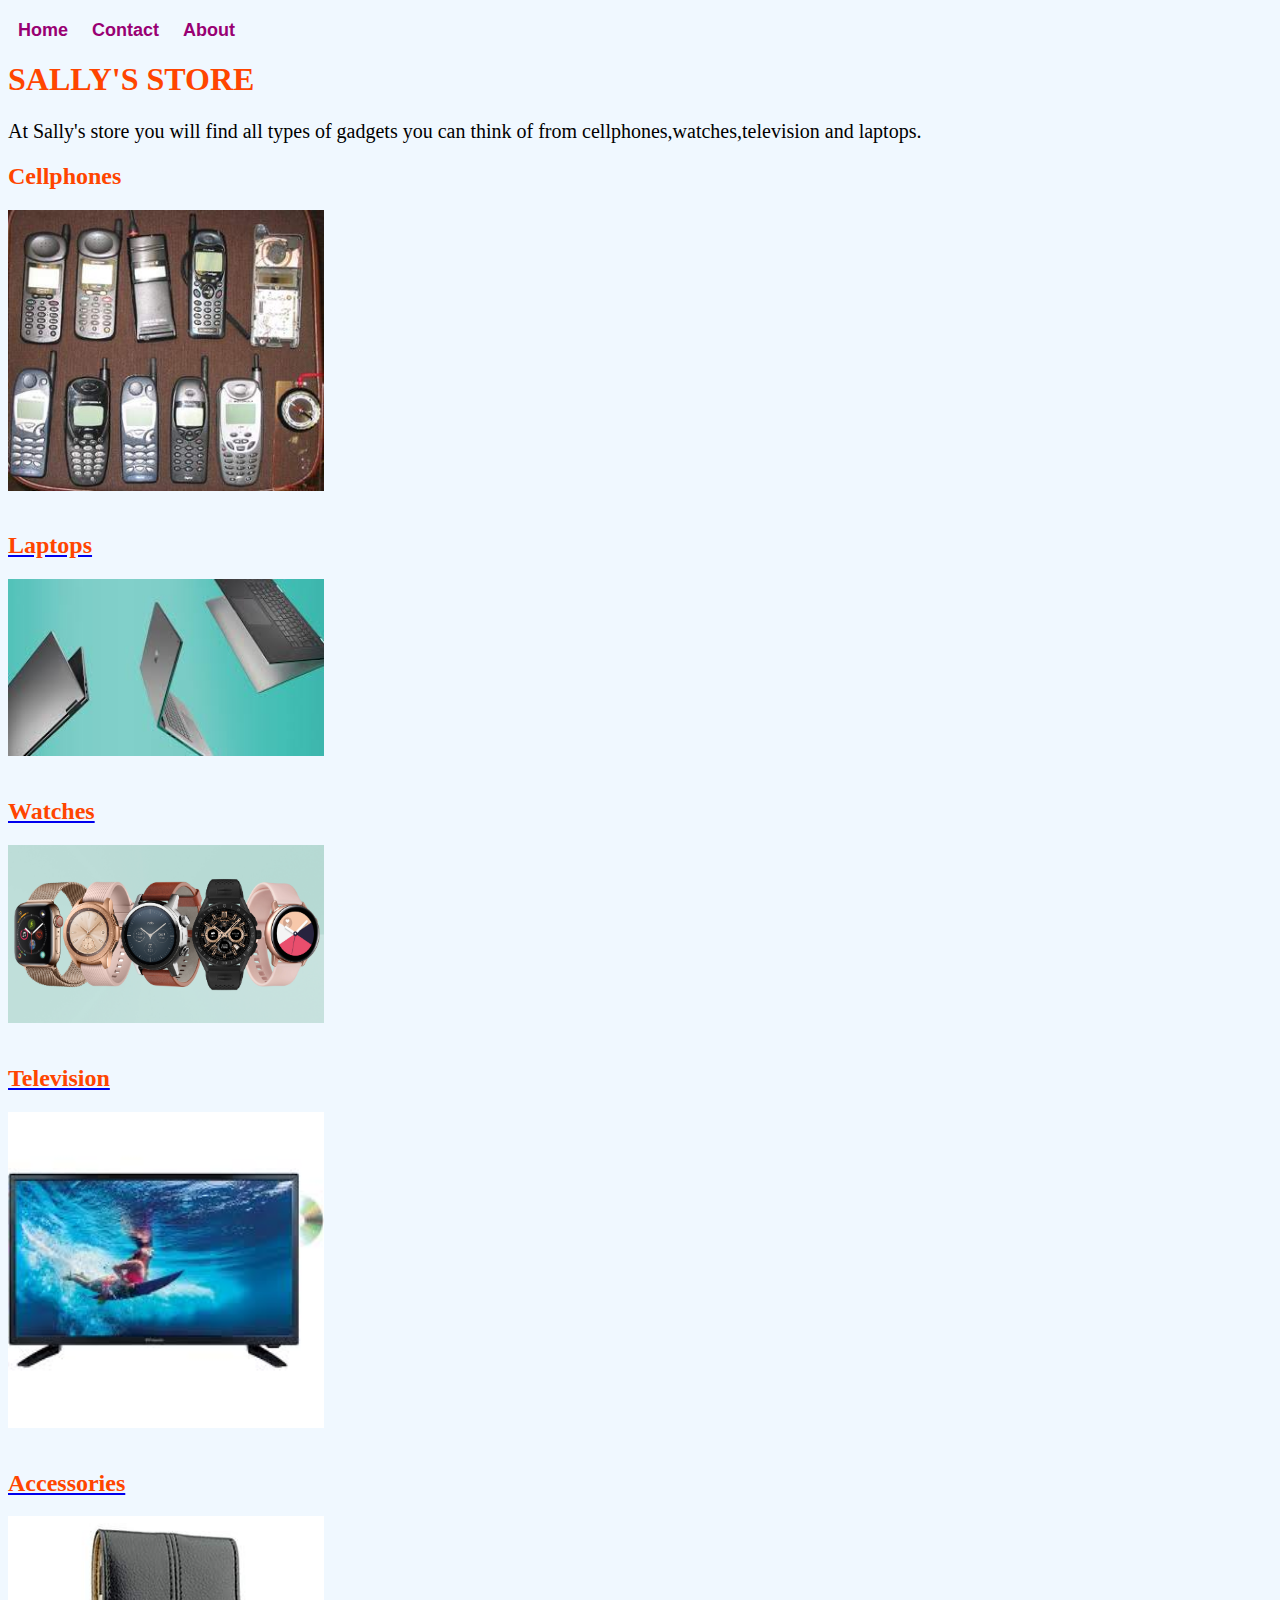
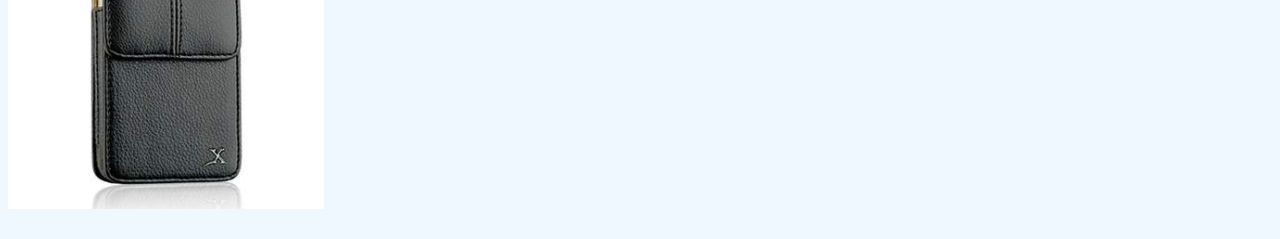
<file: index.html>
<!DOCTYPE html>
<html>
    <head>
        <link rel="stylesheet" href="style.css">
    </head>
    <body>
        <body style="background-color: aliceblue";></body>
        <div id="menu-bar">
            <a href="index.html">Home</a>
            <a href="contact.html">Contact</a>
            <a href="about.html">About</a>
        </div>
        <h1>SALLY'S STORE</h1>
        <p>At Sally's store you will find all types of gadgets you can think of from cellphones,watches,television and laptops.</p>
        
        <h2>Cellphones</h2>
        <a href="cellphones.html"><img src="images/cellphones.jpg" width="25%"></a>
         <br><br>
        <a href="laptops.html"><h2>Laptops</h2></a>
        <img src="images/laptops.jpg" width="25%">
         <br><br>
        <a href="watches.html"><h2>Watches</h2></a>
        <img src="images/watches.jpg" width="25%">
         <br><br>
        <a href="television.html"><h2>Television</h2></a>
        <img src="images/television%204.jpg" width="25%">
         <br><br>
        <a href="gadget%20accessories.html"><h2>Accessories</h2></a>
        <img src="images/gadget%20accesssorie.jpg" width="25%">
         <br><br>
    </body>
</html>
</file>
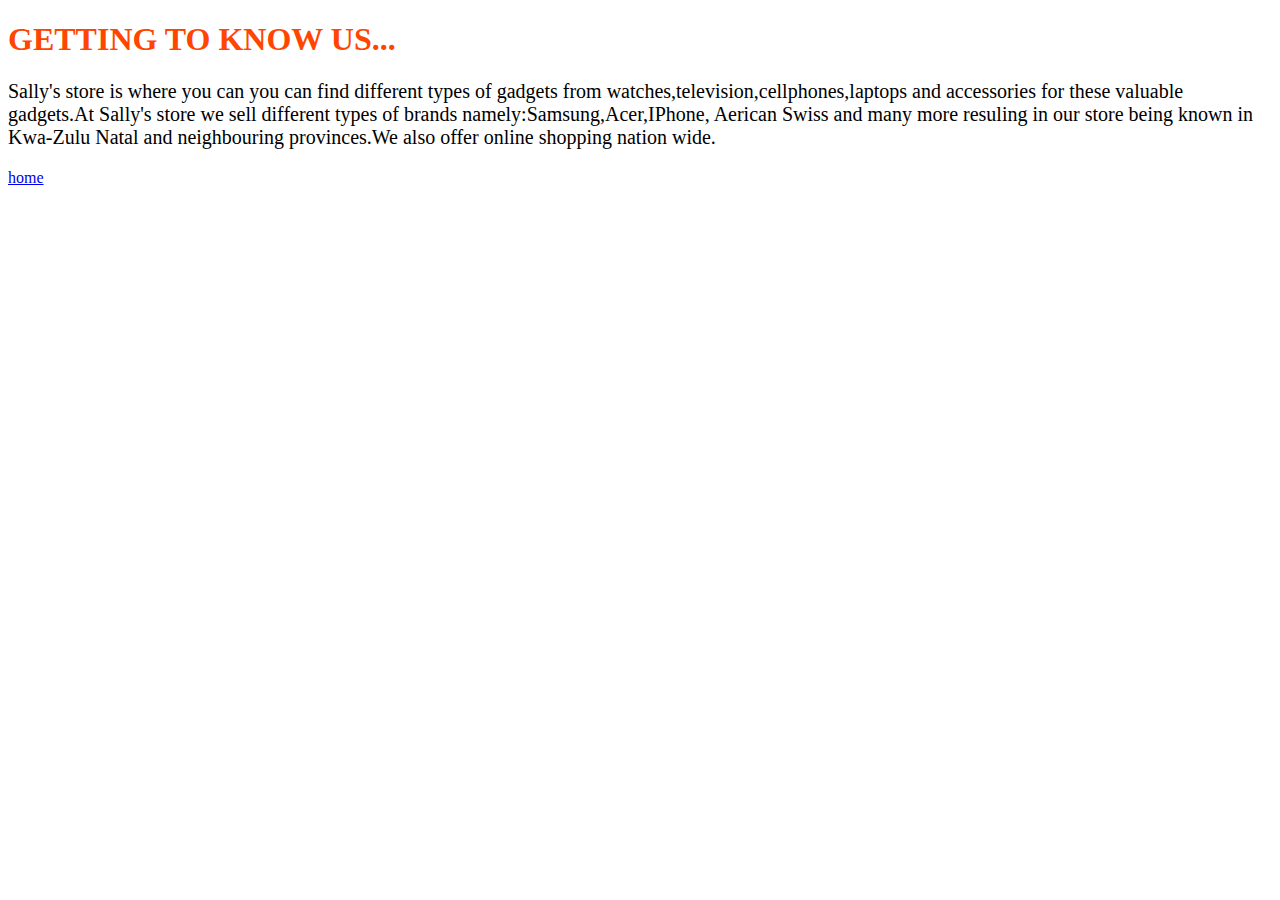
<file: about.html>
<!DOCTYPE html>
<html>
    <head>
        <link rel="stylesheet" href="style.css">
    </head>
    <body>
     <h1>GETTING TO KNOW US...</h1>
      <p>Sally's store is where you can you can find different types of gadgets from watches,television,cellphones,laptops
        and accessories for these valuable gadgets.At Sally's store we sell different types of brands namely:Samsung,Acer,IPhone,
        Aerican Swiss and many more resuling in our store being known in Kwa-Zulu Natal and neighbouring provinces.We also offer
        online shopping nation wide.</p>
        <a href="index.html">home</a>
    </body>
</html>
</file>
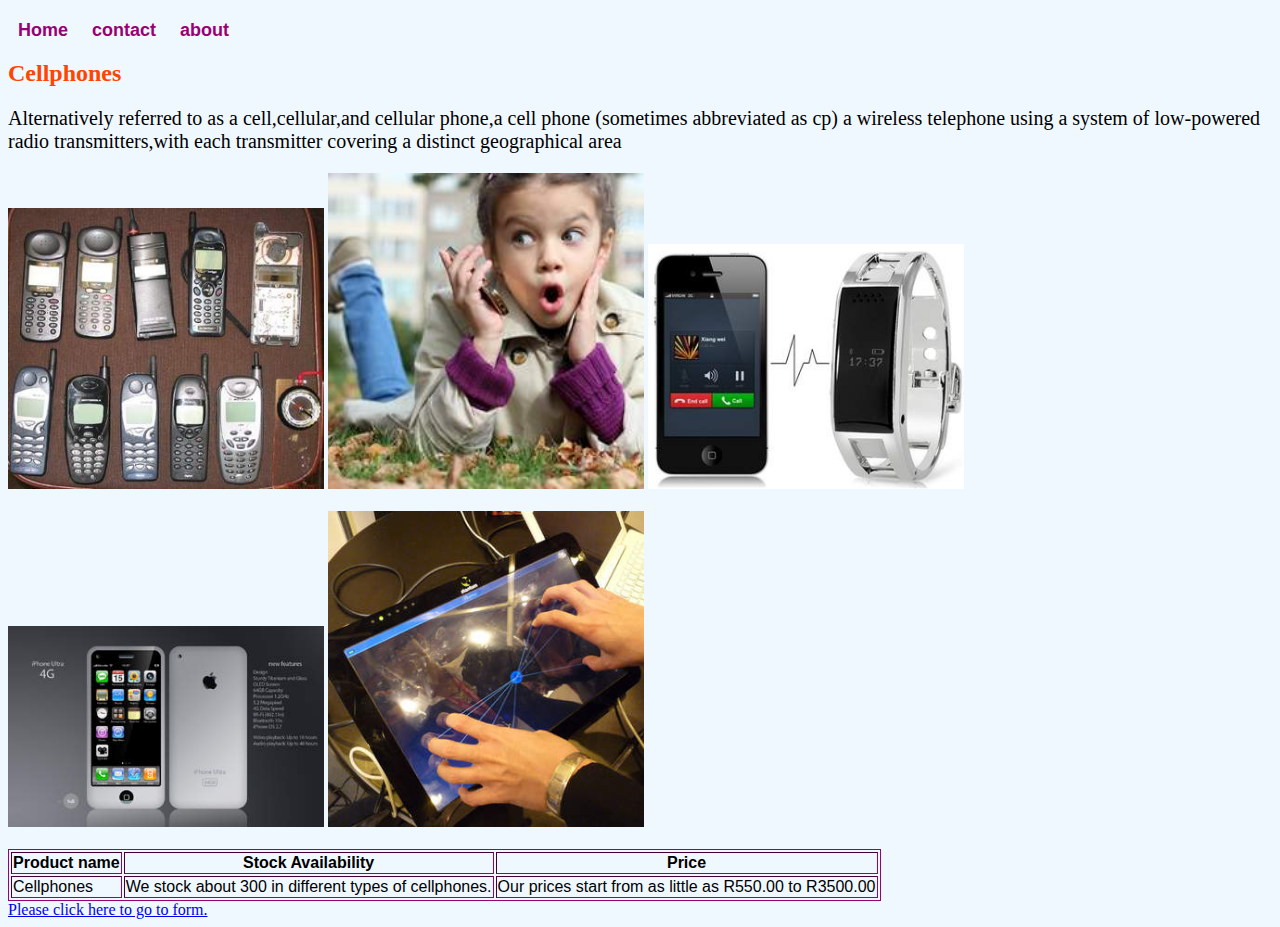
<file: cellphones.html>
<!DOCTYPE html>
<html>
    <head>
        <link rel="stylesheet" href="style.css">
    </head>
    <body style="background-color: aliceblue">
      <div id="menu-bar">
        <a href="index.html">Home</a>
        <a href="contact.html">contact</a>
        <a href="about.html">about</a>
     </div>
        <h2>Cellphones</h2>
        <p>Alternatively referred to as a cell,cellular,and cellular phone,a cell phone (sometimes abbreviated as cp) 
           a wireless telephone using a system of low-powered radio transmitters,with each transmitter covering a distinct geographical area</p>
         <img src="images/cellphones.jpg" width="25%">
         <img src="images/cellphone%201.jpg" width="25%">
         <img src="images/cellphone%202.jpg" width="25%">
         <br><br>
         <img src="images/cellphones%203.jpg" width="25%">
         <img src="images/cellphone%204.jpg" width="25%">
         <br><br>
         <table border="1">
            <tr>
                <th>Product name</th>
                <th>Stock Availability</th>
                <th>Price</th>
            </tr>
               <td>Cellphones</td>
               <td>We stock about 300 in different types of cellphones.</td>
               <td>Our prices start from as little as R550.00 to R3500.00</td>
         </table>
           <a href="form.html">Please click here to go to form.</a>
    </body>
</file>
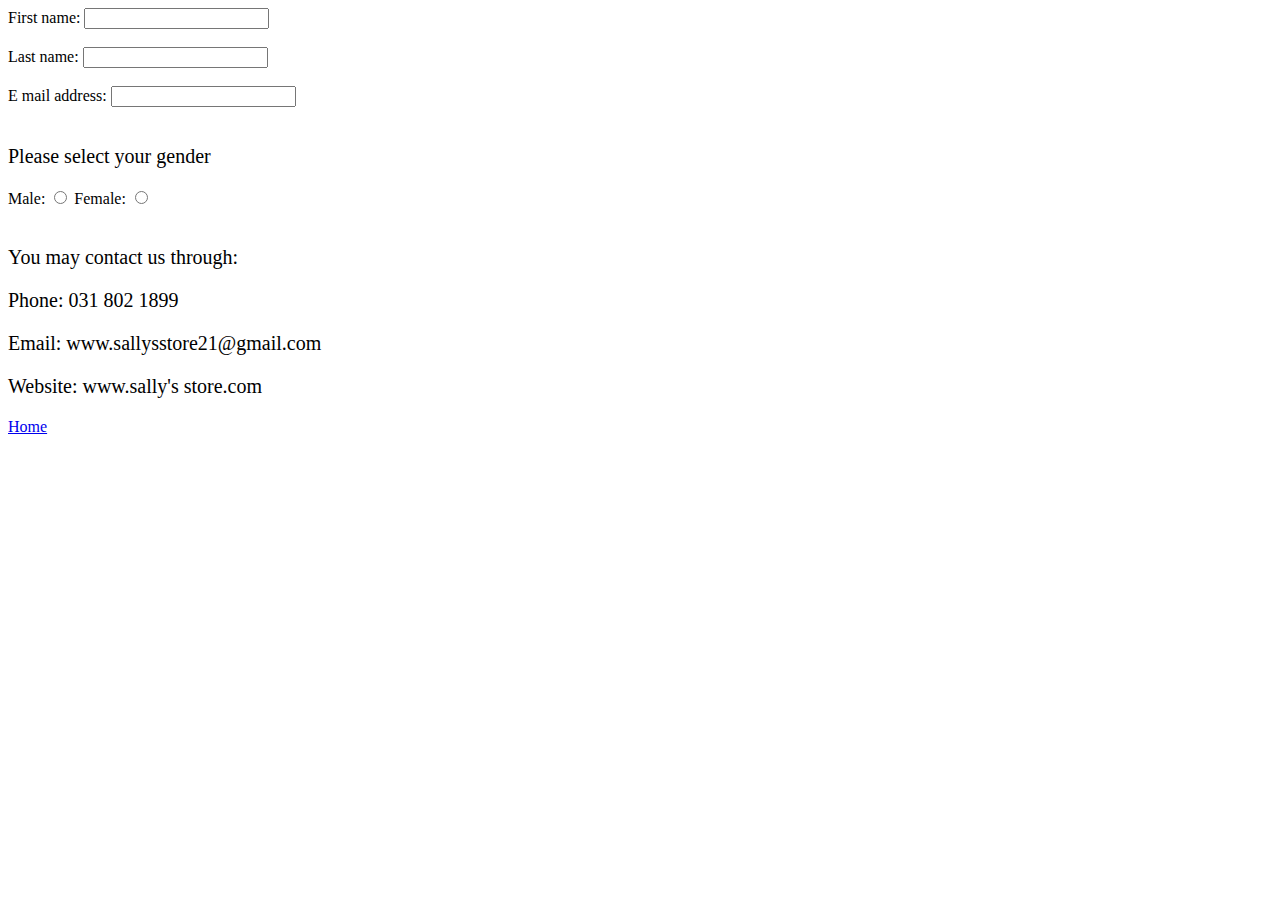
<file: contact.html>
<!DOCTYPE html>
<html>
    <head>
        <link rel="stylesheet" href="style.css">
    </head>
    <body>
        <label for="firstname">First name: </label><input type="text"id="firstname"/>
        <br/><br/>
        <label for="lastname">Last name: </label><input type="text"id="lastname"/>
        <br><br>
        <label for="e mail address">E mail address: </label><input type="text"id="e mail address"/>
        <br/><br/>
        <p>Please select your gender</p>
        <label for="male">Male: </label>
        <input type="radio"id="male" name="gender"/>
        <label for="female">Female: </label>
        <input type="radio"id="female" name="gender"/> 
        <br/><br/>
        <p>You may contact us through:</p>
        <p>Phone: 031 802 1899</p>
        <p>Email: www.sallysstore21@gmail.com</p>
        <p>Website: www.sally's store.com</p>
        <a href="index.html">Home</a>
    </body>
</html>
</file>
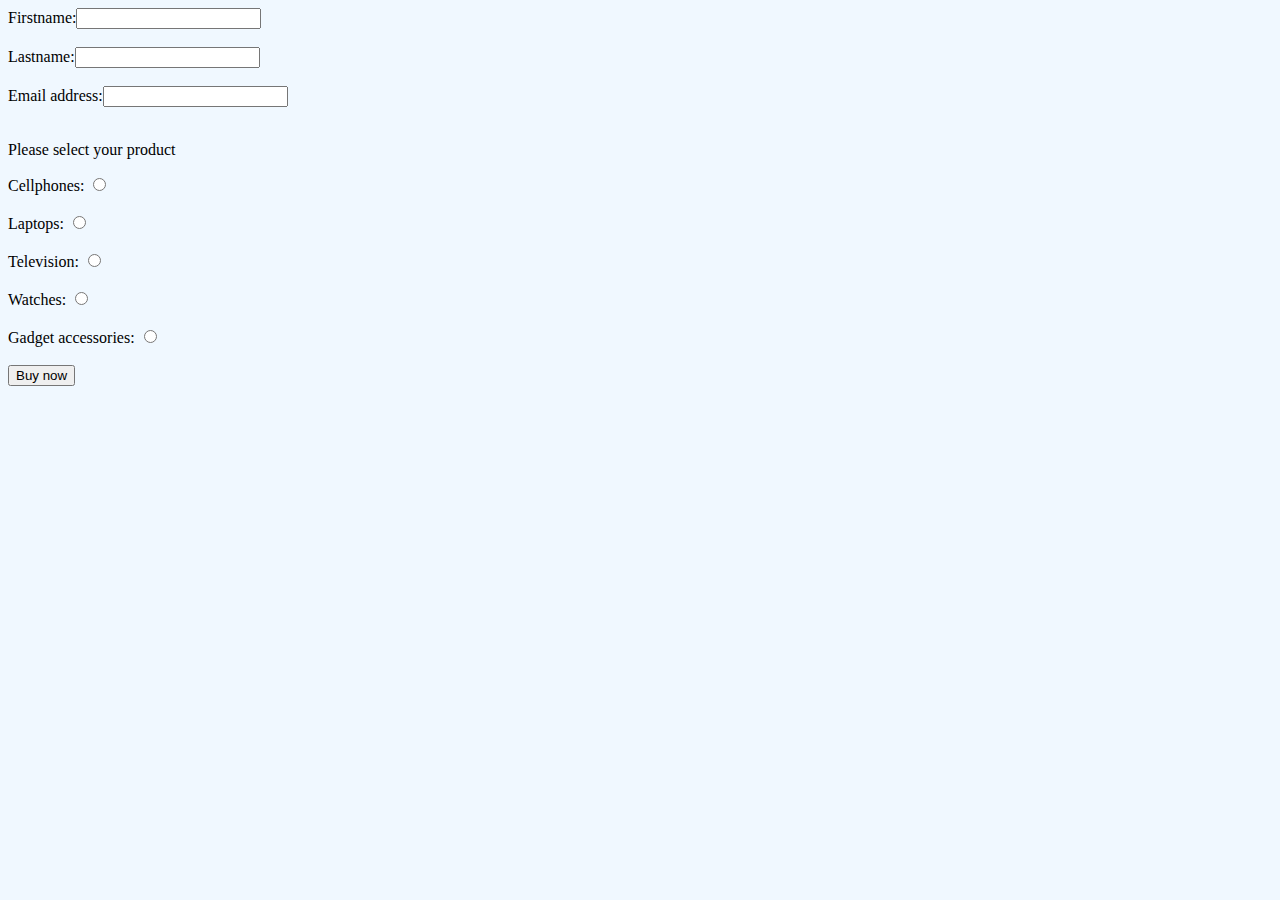
<file: form.html>
<!DOCTYPE html>
<html>
    <head>
    
    </head>
    <body style="background-color: aliceblue">
        <form>
            <label for="firstname">Firstname:</label><input type="text" id="firstname">
            <br><br>
            <label for="lastname">Lastname:</label><input type="text" id="lastname">
            <br><br>
            <label for="email address">Email address:</label><input type="text" id="email address">
            <br><br>
            <p>Please select your product</p>
            <label for="product">Cellphones: </label>
            <input type="radio"id="cellphones" name="product"/>
            <br><br>
            <label for="product">Laptops: </label>
            <input type="radio"id="laptops" name="product"/>
            <br><br>
            <label for="product">Television: </label>
            <input type="radio"id="television"name="product"/>
            <br><br>
            <label for="product">Watches: </label>
            <input type="radio"id="watches" name="product"/>
            <br><br>
            <label for="product">Gadget accessories: </label>
            <input type="radio"id="gadget accessories" name="product"/>
            <br><br>
            <input type="submit"value="Buy now"/>
        </form>
    
    </body>
</html>
</file>
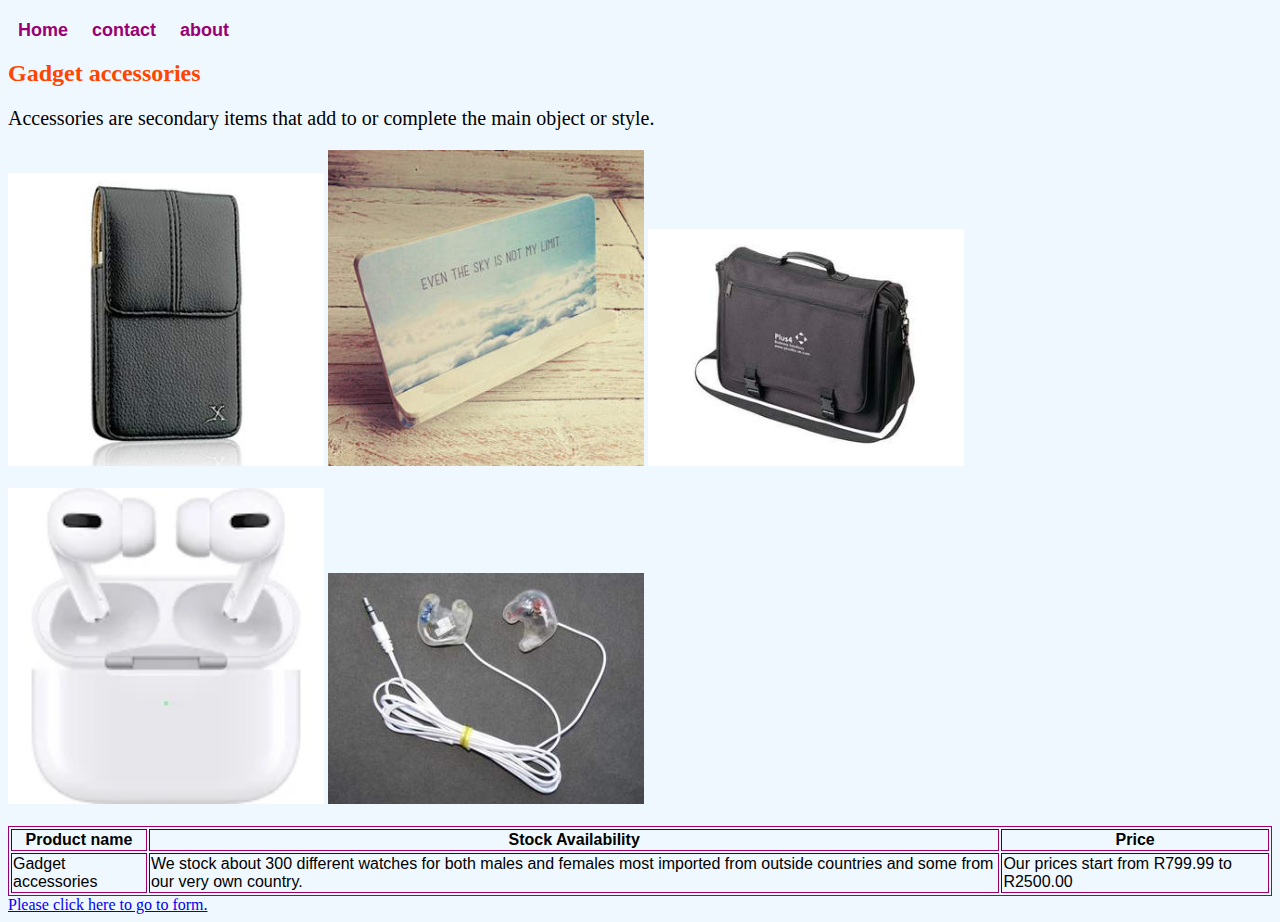
<file: gadget accessories.html>
<!DOCTYPE html>
<html>
    <head>
        <link rel="stylesheet" href="style.css">
    </head>
    <body style="background-color: aliceblue">
      <div id="menu-bar">
        <a href="index.html">Home</a>
        <a href="contact.html">contact</a>
        <a href="about.html">about</a>
     </div>
        <h2>Gadget accessories</h2>
        <p>Accessories are secondary items that add to or complete the main object or style.</p>
        <img src="images/gadget%20accesssorie.jpg" width="25%">
        <img src="images/gadget%20accessorie%201.jpg" width="25%">
        <img src="images/gadget%20accessorie%202.jpg" width="25%">
        <br><br>
        <img src="images/gadget%20accessorie%203.webp" width="25%">
        <img src="images/gadget%20accessorie%204.jpg" width="25%">
        <br><br>
       <table border="1">
            <tr>
                <th>Product name</th>
                <th>Stock Availability</th>
                <th>Price</th>
            </tr>
               <td>Gadget accessories</td>
               <td>We stock about 300 different watches for both males and females most imported from outside countries and 
                   some from our very own country.</td>
               <td>Our prices start from R799.99 to R2500.00</td>
        </table>
           <a href="form.html">Please click here to go to form.</a>
</file>
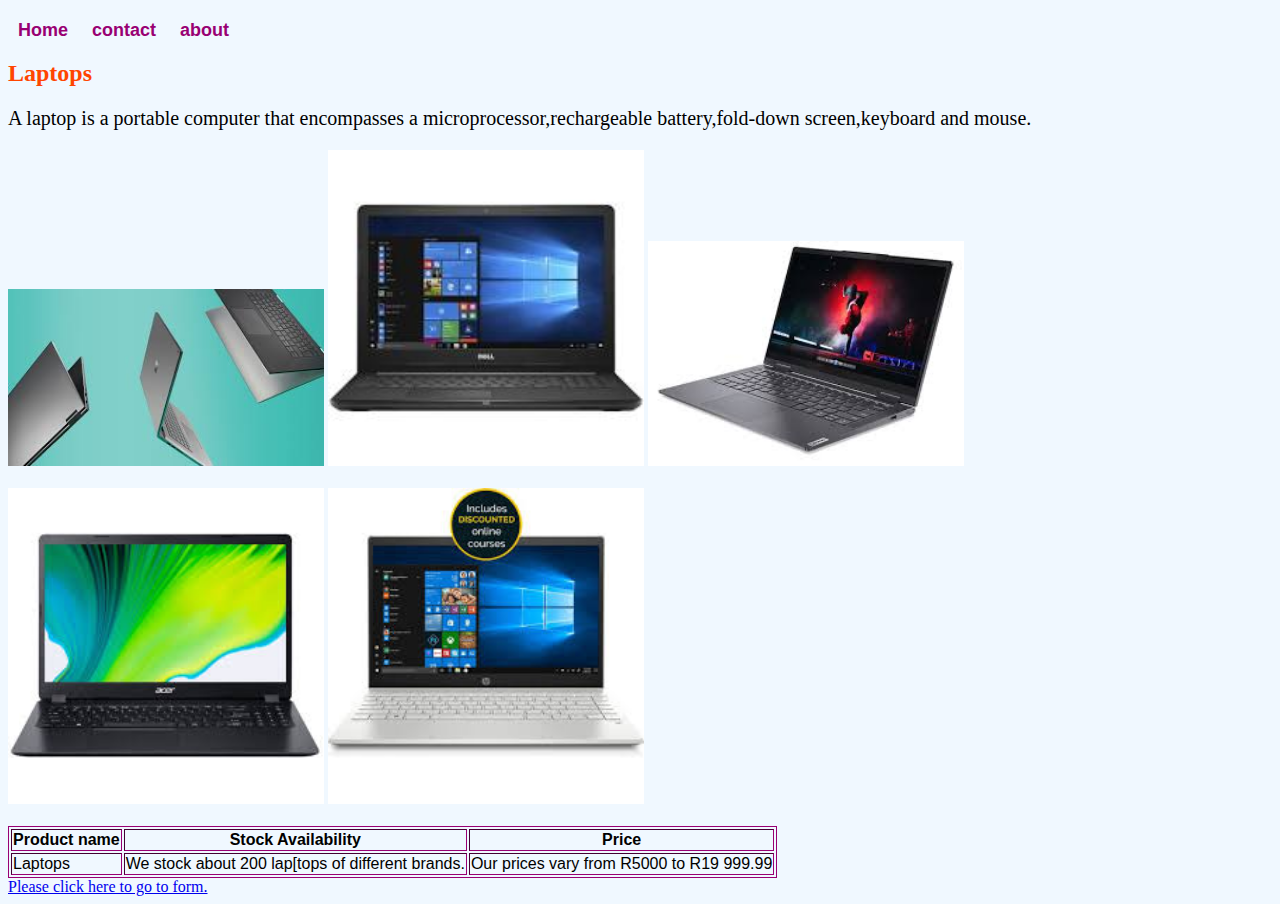
<file: laptops.html>
<!DOCTYPE html>
<html>
    <head>
        <link rel="stylesheet" href="style.css">
    </head>
       <body><body style="background-color: aliceblue";></body>
      <div id="menu-bar">
        <a href="index.html">Home</a>
        <a href="contact.html">contact</a>
        <a href="about.html">about</a>
     </div>
           <h2>Laptops</h2>
           <p>A laptop is a portable computer that encompasses a microprocessor,rechargeable battery,fold-down screen,keyboard and mouse.</p>
           <img src="images/laptops.jpg" width="25%">
           <img src="images/laptop%201.jpg" width="25%">
           <img src="images/laptop%202.jpg" width="25%">
           <br><br>
           <img src="images/laptop%203.jpg" width="25%">
           <img src="images/laptop%204.jpg" width="25%">
           <br><br>
           <table border="1">
            <tr>
                <th>Product name</th>
                <th>Stock Availability</th>
                <th>Price</th>
            </tr>
               <td>Laptops</td>
               <td>We stock about 200 lap[tops of different brands.</td>
               <td>Our prices vary from R5000 to R19 999.99</td>
            </table>
           <a href="form.html">Please click here to go to form.</a>
    </body>  
</html>
</file>
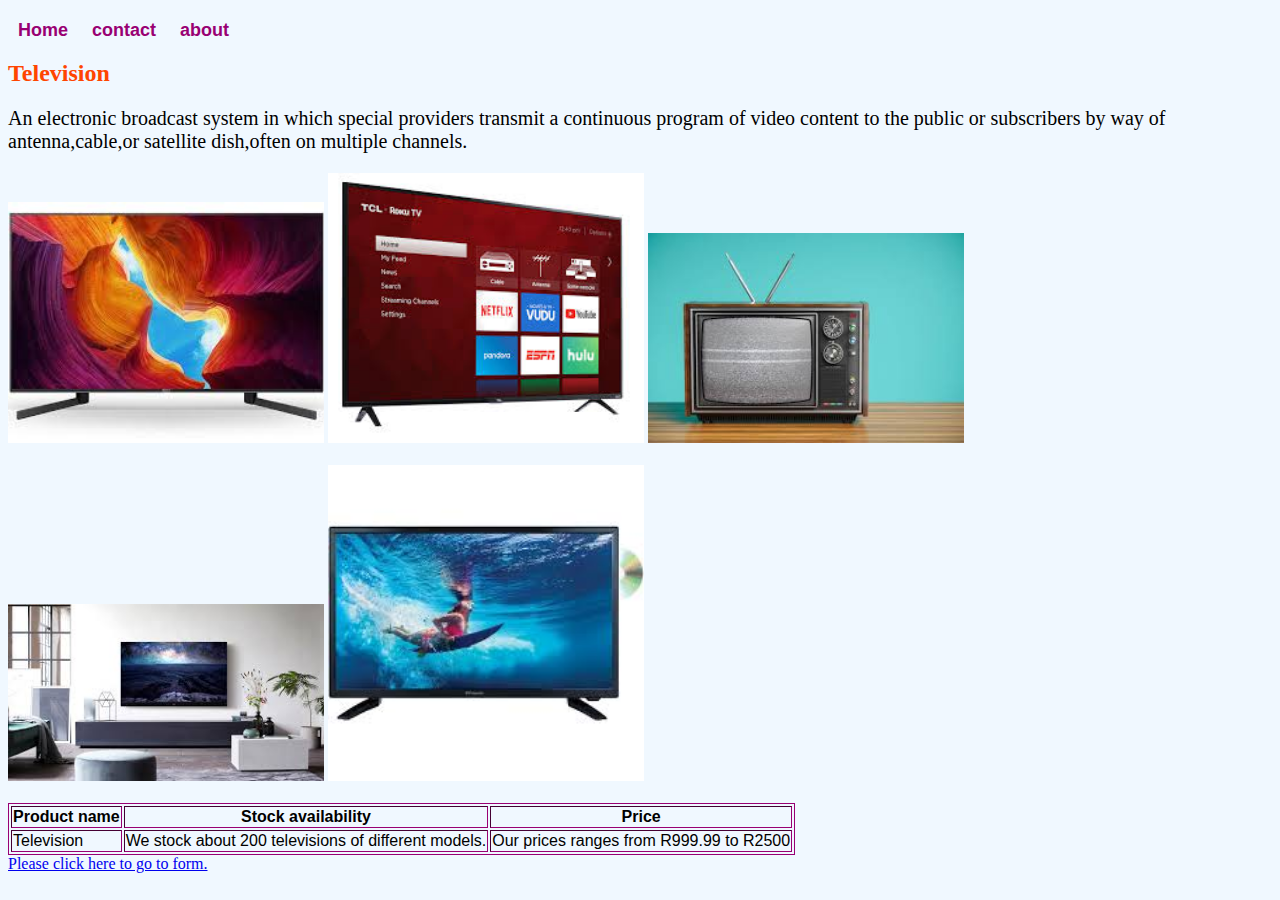
<file: television.html>
<!DOCTYPE html>
<html>
    <head>
        <link rel="stylesheet" href="style.css">
    </head>
       <body style="background-color: aliceblue">
      <div id="menu-bar">
        <a href="index.html">Home</a>
        <a href="contact.html">contact</a>
        <a href="about.html">about</a>
     </div>
           <h2>Television</h2>
           <p>An electronic broadcast system in which special providers transmit a continuous program of video content 
               to the public or subscribers by way of antenna,cable,or satellite dish,often on multiple channels.</p>
           <img src="images/television.jpg" width="25%">
           <img src="images/television%201.jpg" width="25%">
           <img src="images/television%202.jpg" width="25%">
           <br><br>
           <img src="images/television%203.jpg" width="25%">
           <img src="images/television%204.jpg" width="25%">
           <br><br>
           <table border="1">
            <tr>
               <th>Product name</th>
               <th>Stock availability</th>
               <th>Price</th>          
            </tr>
               <td>Television</td>
               <td>We stock about 200 televisions of different models.</td>
               <td>Our prices ranges from R999.99 to R2500</td>
           </table>
            <a href="form.html">Please click here to go to form.</a>
     </body>  
</html>
</file>
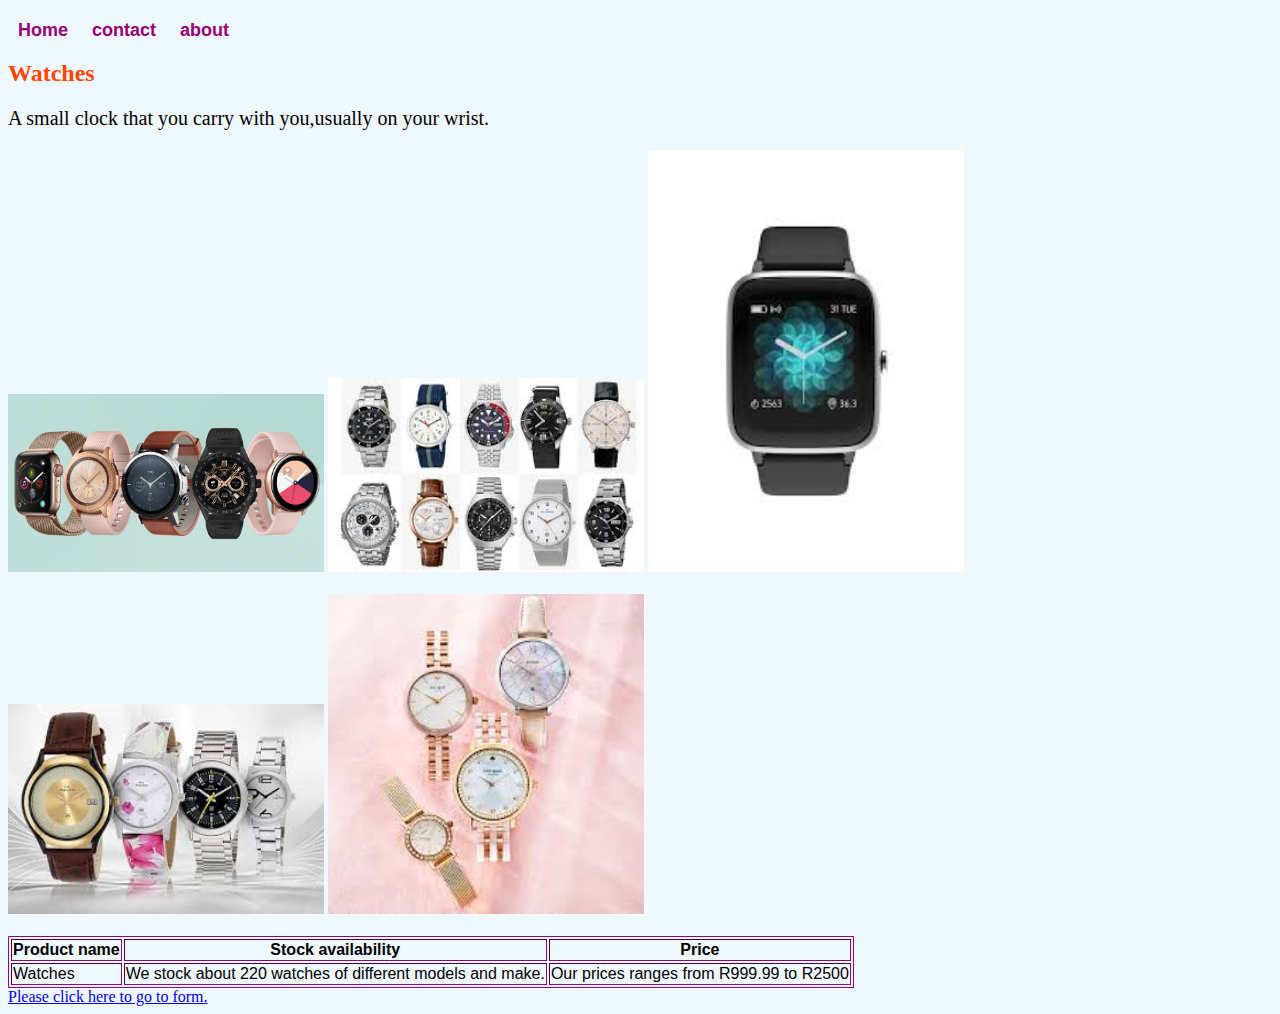
<file: watches.html>
<!DOCTYPE html>
<html>
    <head>
        <link rel="stylesheet" href="style.css">
    </head>
       <body style="background-color: aliceblue">
      <div id="menu-bar">
        <a href="index.html">Home</a>
        <a href="contact.html">contact</a>
        <a href="about.html">about</a>
     </div>
           <h2>Watches</h2>
           <p>A small clock that you carry with you,usually on your wrist.</p>
           <img src="images/watches.jpg" width="25%">
           <img src="images/watches%201.jpg" width="25%">
           <img src="images/watches%202.jpg" width="25%">
           <br><br>
           <img src="images/watches%203.jpg" width="25%">
           <img src="images/watches%204.jpg" width="25%">
           <br><br>
           <table border="1">
            <tr>
               <th>Product name</th>
               <th>Stock availability</th>
               <th>Price</th>          
            </tr>
               <td>Watches</td>
               <td>We stock about 220 watches of different models and make.</td>
               <td>Our prices ranges from R999.99 to R2500</td>
           </table>
           <a href="form.html">Please click here to go to form.</a>
     </body>  
</html>
</file>
<file: style.css>
h1{
        color: orangered;
        font-family: fantasy;
}

h2{
   color: orangered;
   
}

 #menu-bar{
    width: 40%;
    height: 20px;
    padding-top: 12px;
}

#menu-bar a{
    color:#990073;
    font-family: helvetica, sans-serif;
    font-size: 18px;
    text-decoration: none;
    font-weight: 800;
    
    padding-left: 10px;
    padding-right: 10px;  
    }

#menu a:hover{
    color: #5077bd;
}

  
table{
    font-family: helvetica, sans-serif;
    border-collapse: separate;
    border-width: 1px;
    border-style: solid;
    border-color: #990073;  
    
}
p {
    color: black;
    font-size: 20px;
    font-weight: 400;
}
</file>
